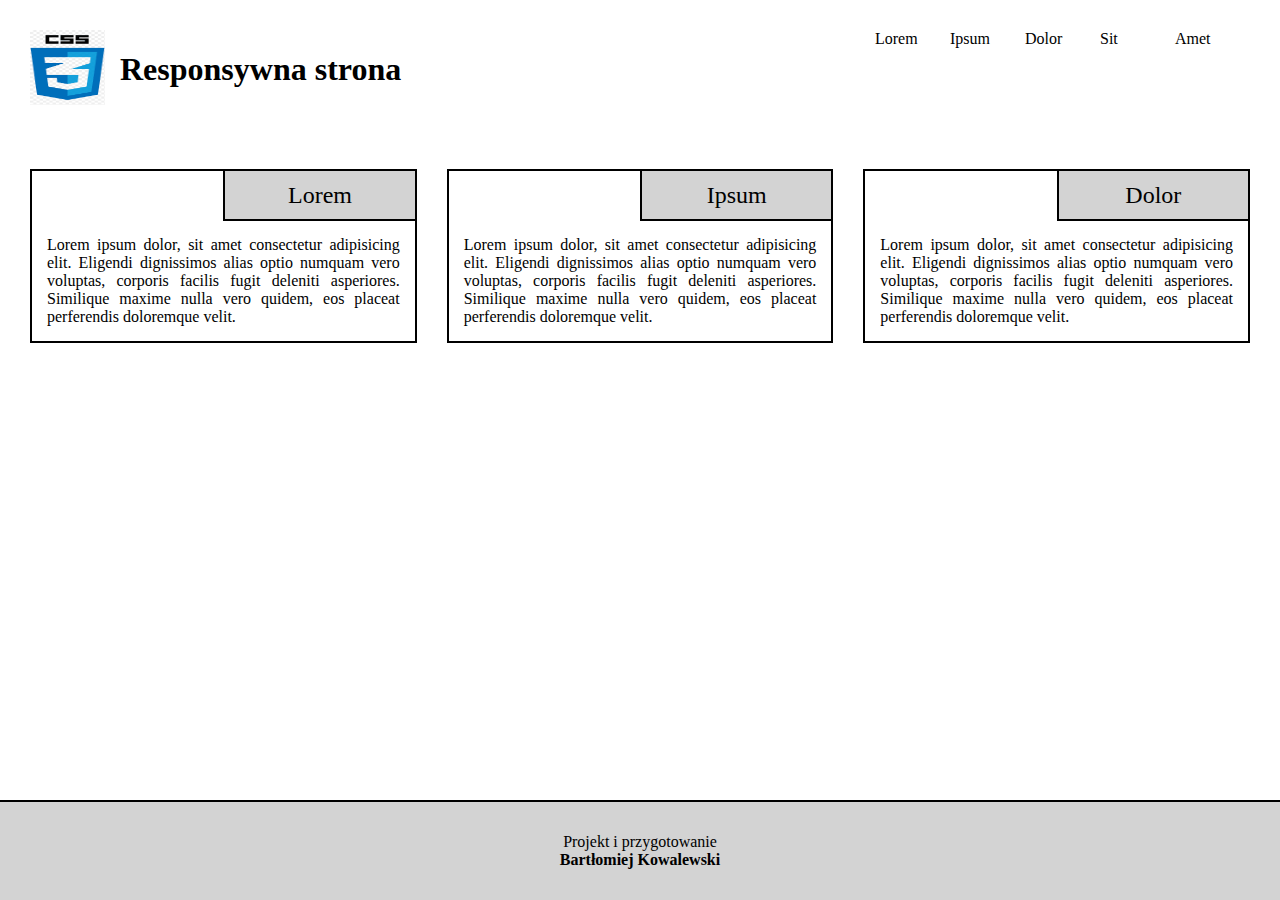
<file: Lab 2/index.html>
<!DOCTYPE html>
<html lang="pl-PL">

    <head>
        <meta charset="utf-8">
        <title> Responsywna strona </title>
        <link rel="stylesheet" type="text/css" href="style.css" title="Arkusz stylów CSS">
    </head>

    <body>
        <div class="content">
            <header id="naglowek">
                
                <div>
                    <img src="logo.png" class="logo" alt="logo">
                </div>

                <h1> 
                    <p id="tytul"> Responsywna strona </p> 
                </h1>

                <nav>
                    <a href="#Lorem">Lorem</a>
                    <a href="#Ipsum">Ipsum</a>
                    <a href="#Dolor">Dolor</a>
                    <a>Sit</a>
                    <a>Amet</a>
                </nav>

                <img src="hamburger.png" class="hamburger" alt="hamburger">

            </header>
            
            <main id="tresc">
                <article>
                    <header id="Lorem" class="nag">
                        Lorem
                    </header>
                    <p>
                        Lorem ipsum dolor, sit amet consectetur adipisicing elit. Eligendi dignissimos alias optio numquam vero voluptas, 
                        corporis facilis fugit deleniti asperiores. Similique maxime nulla vero quidem, eos placeat perferendis doloremque velit.
                    </p>
                </article>
                <article>
                    <header id="Ipsum" class="nag">
                        Ipsum
                    </header>
                    <p>
                        Lorem ipsum dolor, sit amet consectetur adipisicing elit. Eligendi dignissimos alias optio numquam vero voluptas, 
                        corporis facilis fugit deleniti asperiores. Similique maxime nulla vero quidem, eos placeat perferendis doloremque velit.
                    </p>
                </article>
                <article>
                    <header id="Dolor" class="nag">
                        Dolor
                    </header>
                    <p>
                        Lorem ipsum dolor, sit amet consectetur adipisicing elit. Eligendi dignissimos alias optio numquam vero voluptas, 
                        corporis facilis fugit deleniti asperiores. Similique maxime nulla vero quidem, eos placeat perferendis doloremque velit.
                    </p>
                </article>
            </main>
        </div>

        <footer id="stopka">
            <p> Projekt i przygotowanie </p>
            <p> Bartłomiej Kowalewski </p>
        </footer>
    </body>
</html>
</file>
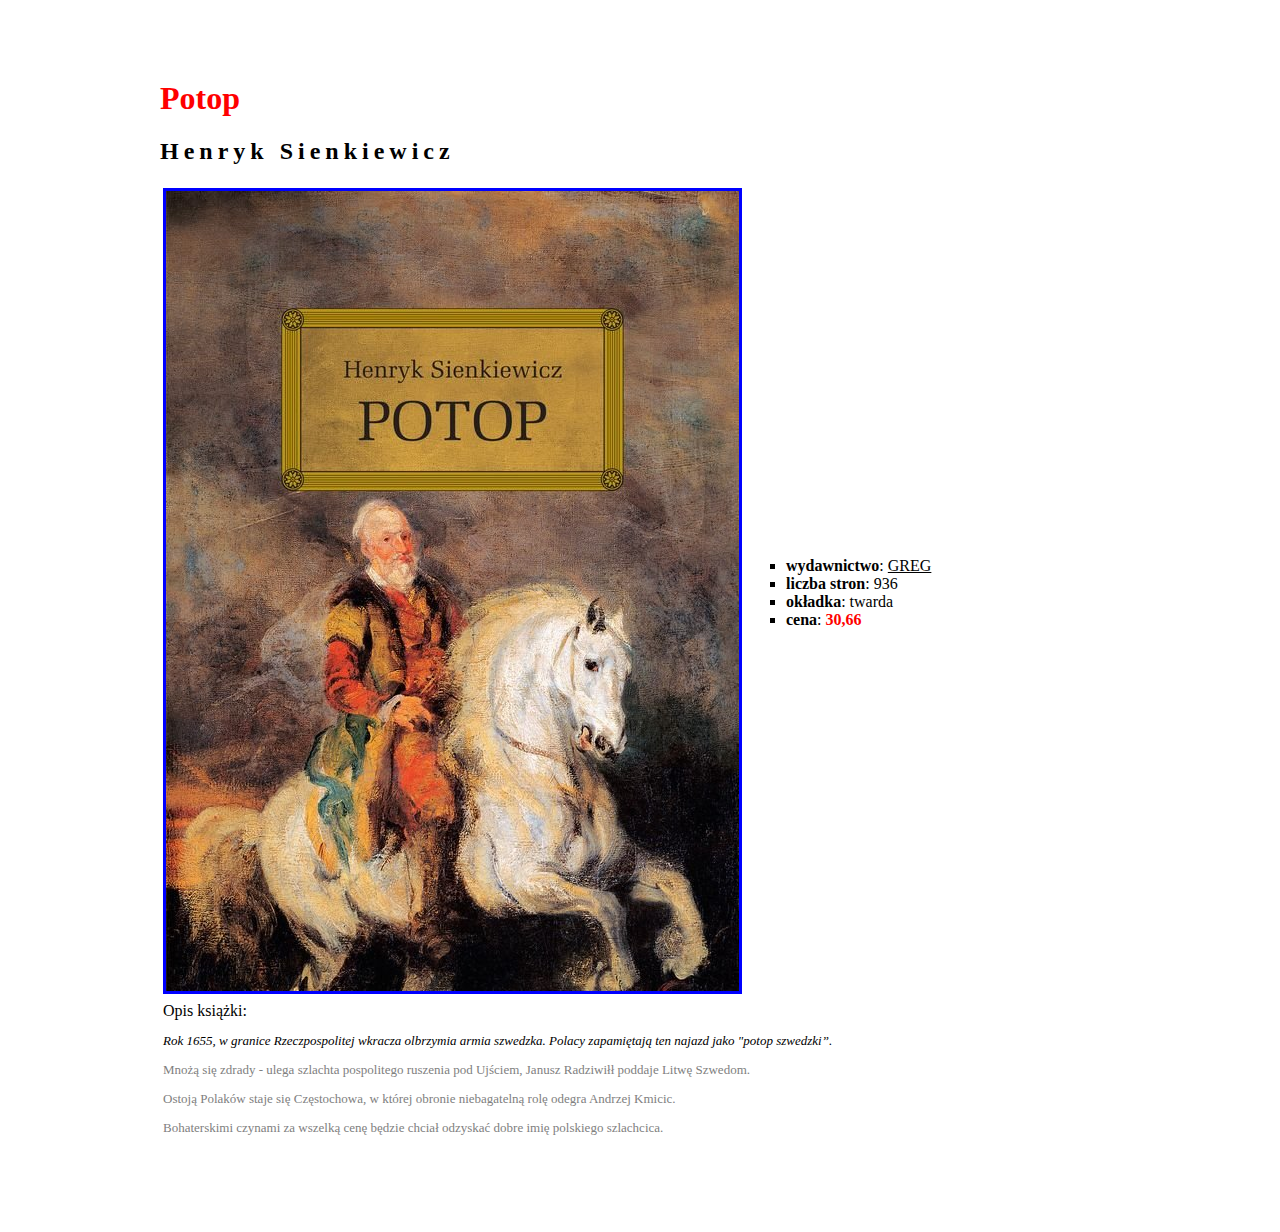
<file: Lab 1/book.html>
<!DOCTYPE html>
<html lang="pl-PL">
    <head>
        <meta charset="utf-8">
        <title>Potop - Henryk Sienkiewicz </title>
        <meta name="author" content="Bartłomiej Kowalewski">
        <meta name="description" content="potop, sienkiewicz, trylogia">
        <meta name="robots" content="index, nofollow">
        <link rel="stylesheet" type="text/css" href="style.css" title="Arkusz stylów CSS">
    </head>
    <body>
        <h1>Potop </h1>
        <h2>Henryk Sienkiewicz </h2>
        <table>
            <tr>
                <td>
                    <img src="https://ecsmedia.pl/c/potop-b-iext97331745.jpg" alt="Potop" srcset="potop.jpg">
                </td>
                <td>
                    <ul>
                        <li><b>wydawnictwo</b>: <u>GREG </u>
                        <li><b>liczba stron</b>: 936
                        <li><b>okładka</b>: twarda
                        <li><b>cena</b>: <span id="cena"> 30,66 </span>
                    </ul>
                </td>
            </tr>
            <tr>
                <td colspan="2"> Opis książki:
                    <p><span class="wstęp">Rok 1655, w granice Rzeczpospolitej wkracza olbrzymia armia szwedzka. Polacy zapamiętają ten najazd jako "potop szwedzki”.</span></p>
                    <p>Mnożą się zdrady - ulega szlachta pospolitego ruszenia pod Ujściem, Janusz Radziwiłł poddaje Litwę Szwedom. </p>
                    <p>Ostoją Polaków staje się Częstochowa, w której obronie niebagatelną rolę odegra Andrzej Kmicic.</p>
                    <p>Bohaterskimi czynami za wszelką cenę będzie chciał odzyskać dobre imię polskiego szlachcica.</p>
                </td>
            </tr>
        </table>
    </body>
</html>
</file>
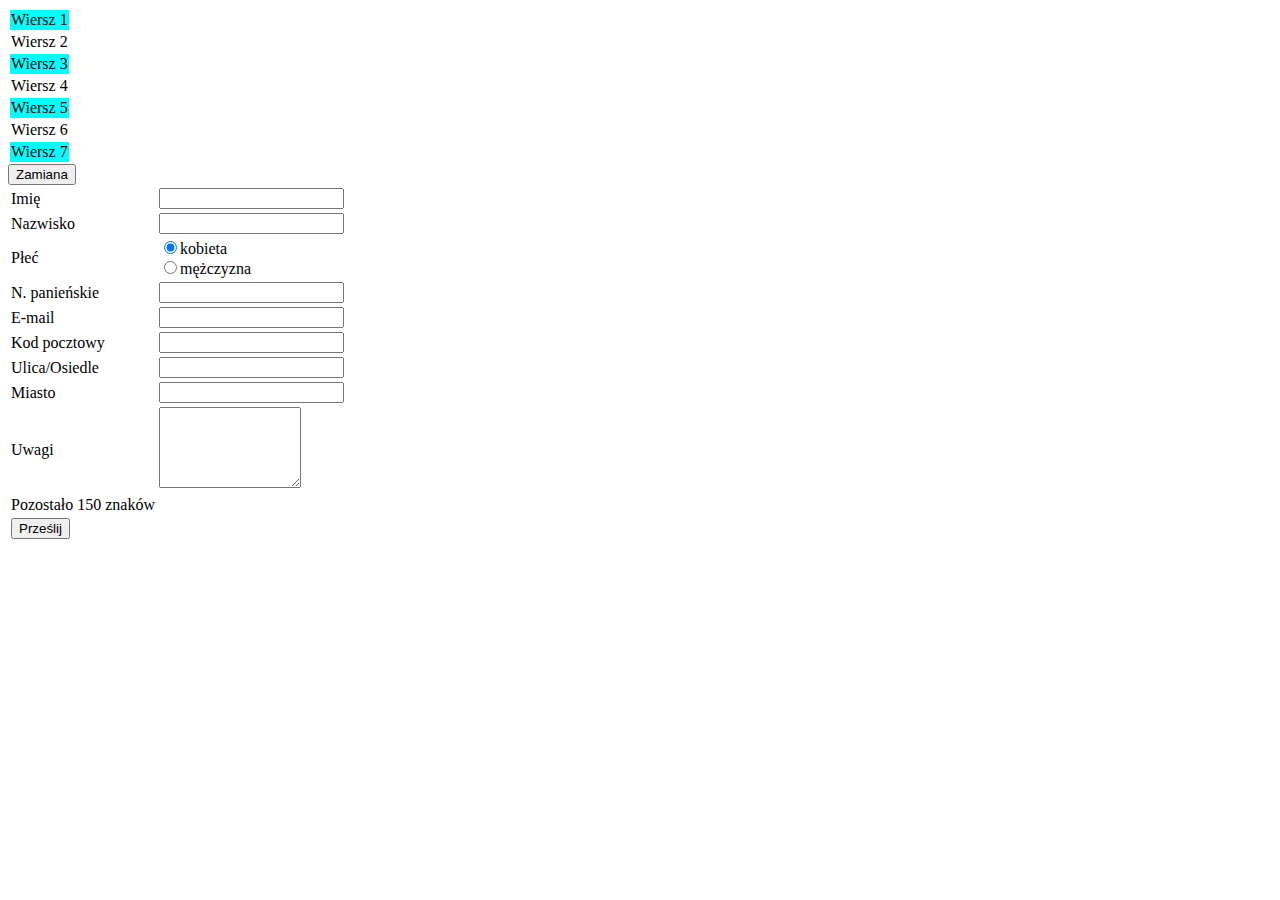
<file: Lab 3/form.html>
<!doctype html>
<html lang="pl-PL">
    <head>
        <meta charset="utf-8" />
        <title>JavaScript</title>
        <link rel="stylesheet" href="style.css">
        <script src="form_check.js"></script>
    </head>
    <body>

        <table>
            <tbody>
                <tr><td>Wiersz 1</td></tr>
                <tr><td>Wiersz 2</td></tr>
                <tr><td>Wiersz 3</td></tr>
                <tr><td>Wiersz 4</td></tr>
                <tr><td>Wiersz 5</td></tr>
                <tr><td>Wiersz 6</td></tr>
                <tr><td>Wiersz 7</td></tr>
            </tbody>
        </table>

        <input type="submit" value="Zamiana" onclick="swapRows(this);">

        <script>
            alterRows(1, document.getElementsByTagName("tr")[0]);
        </script>

        <form name="dane_osobowe">
            <table>
                <tr>
                    <td>Imię</td>
                    <td><input type="text" name="f_imie"><span class="err" id="e_imie" /></td>
                </tr>
                <tr>
                    <td>Nazwisko</td>
                    <td><input type="text" name="f_nazwisko"><span class="err" id="e_nazwisko" /></td>
                </tr>

                <tr>
                    <td>Płeć</td>
                    <td>
                        <input onclick="showElement('NazwiskoPanienskie')" name="f_plec" value="f_k" checked type="radio" />kobieta<br />
                        <input onclick="hideElement('NazwiskoPanienskie')" name="f_plec" value="f_m" type="radio" />mężczyzna
                    </td>
                </tr>
                <tr>
                    <td>N. panieńskie</td>
                    <td><span id="NazwiskoPanienskie"><input type="text" name="f_nazwisko_p"></span></td>
                </tr>
                <tr>
                    <td>E-mail</td>
                    <td><input type="text" name="f_email"><span class="err" id="e_email" /></td>
                </tr>
                <tr>
                    <td>Kod pocztowy</td>
                    <td><input type="text" name="f_kod"><span class="err" id="e_kod" /></td>
                </tr>
                <tr>
                    <td>Ulica/Osiedle</td>
                    <td><input type="text" name="f_ulica"><span class="err" id="e_ulica" /></td>
                </tr>
                <tr>
                    <td>Miasto</td>
                    <td><input type="text" name="f_miasto"><span class="err" id="e_miasto" /></td>
                </tr>
                <tr>
                    <td>Uwagi</td>
                    <td>
                        <textarea rows="5" cols="15" name="uwagi"
                            onkeyup="cnt(this.form.uwagi, document.getElementById('zostalo'), 150)">
                        </textarea>
                    </td>
                </tr>
                <tr>
                    <td>Pozostało <span id="zostalo">150</span> znaków</td>
                </tr>

                <tr>
                    <td colspan="2"><input onclick="return validate(this.form)" type="submit" value="Prześlij"></td>
                </tr>
            </table>
        </form>
    </body>
</html>
</file>
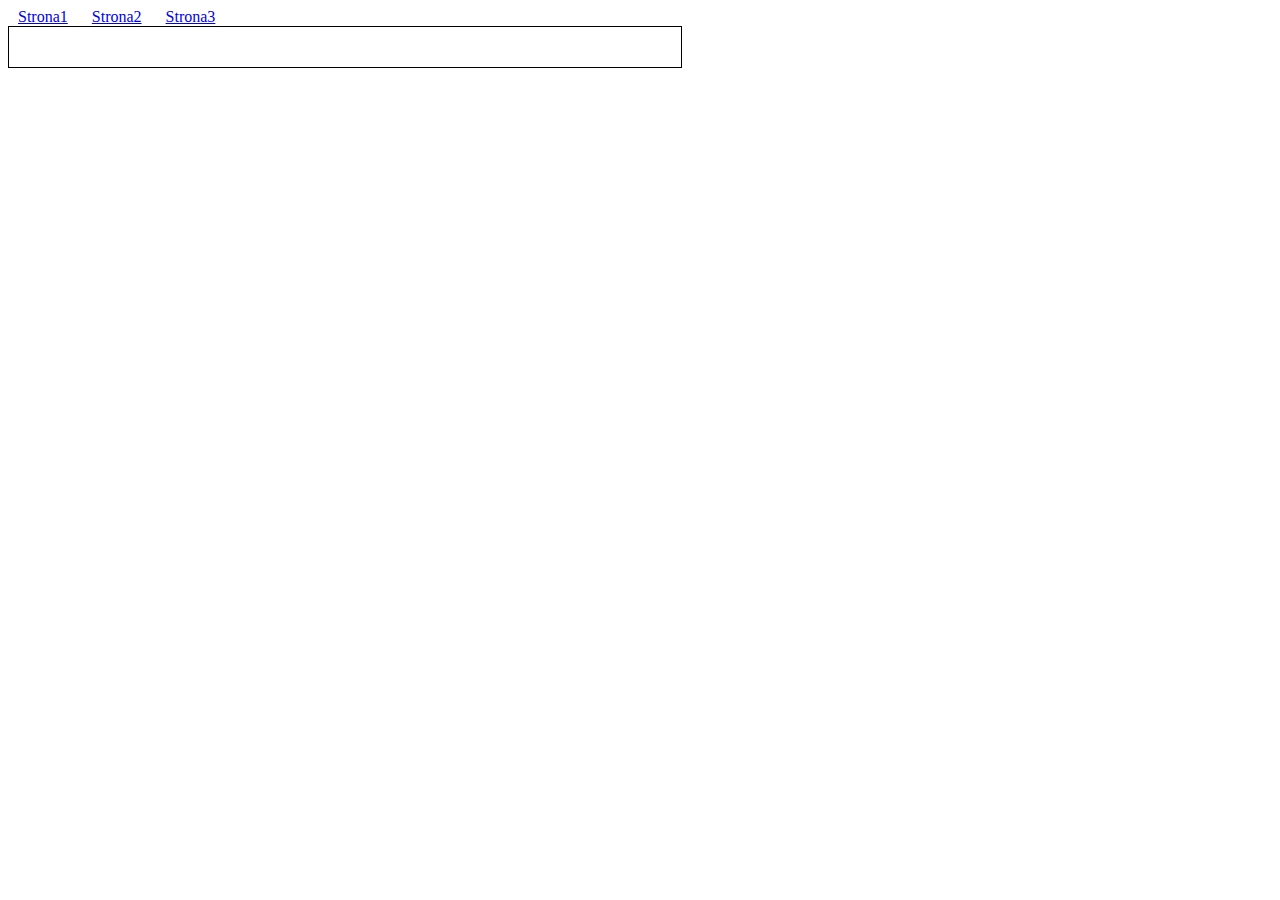
<file: Lab 4/AJAX.html>
<!DOCTYPE html>
<html>

<head>
    <meta charset="utf-8" />
    <script type="text/javascript" src="http://ajax.googleapis.com/ajax/libs/jquery/1.9.1/jquery.min.js"></script>
    <style>
        a {
            margin: 10px;
        }

        #content {
            border: 1px solid black;
            padding: 20px;
            width: 50%;
        }
    </style>
    <script type="text/javascript">
        $(function () {
            $('a').click(function () {
                //var thisA = $(this);
                $('#content').animate({ height: '0px', width: '0px' }, () => {
                    $('#content').load('AJAX' + $(this).attr('href'), () => {
                        $('#content').animate({ height: '500px', width: '500px' });
                    });
                });
                return false;
            });
        });
    </script>
</head>

<body>
    <header>
        <nav>
            <a href="Selektory.html">Strona1</a>
            <a href="Style.html">Strona2</a>
            <a href="Zdarzenia.html">Strona3</a>
        </nav>
    </header>
    <div id="content"></div>
</body>

</html>
</file>
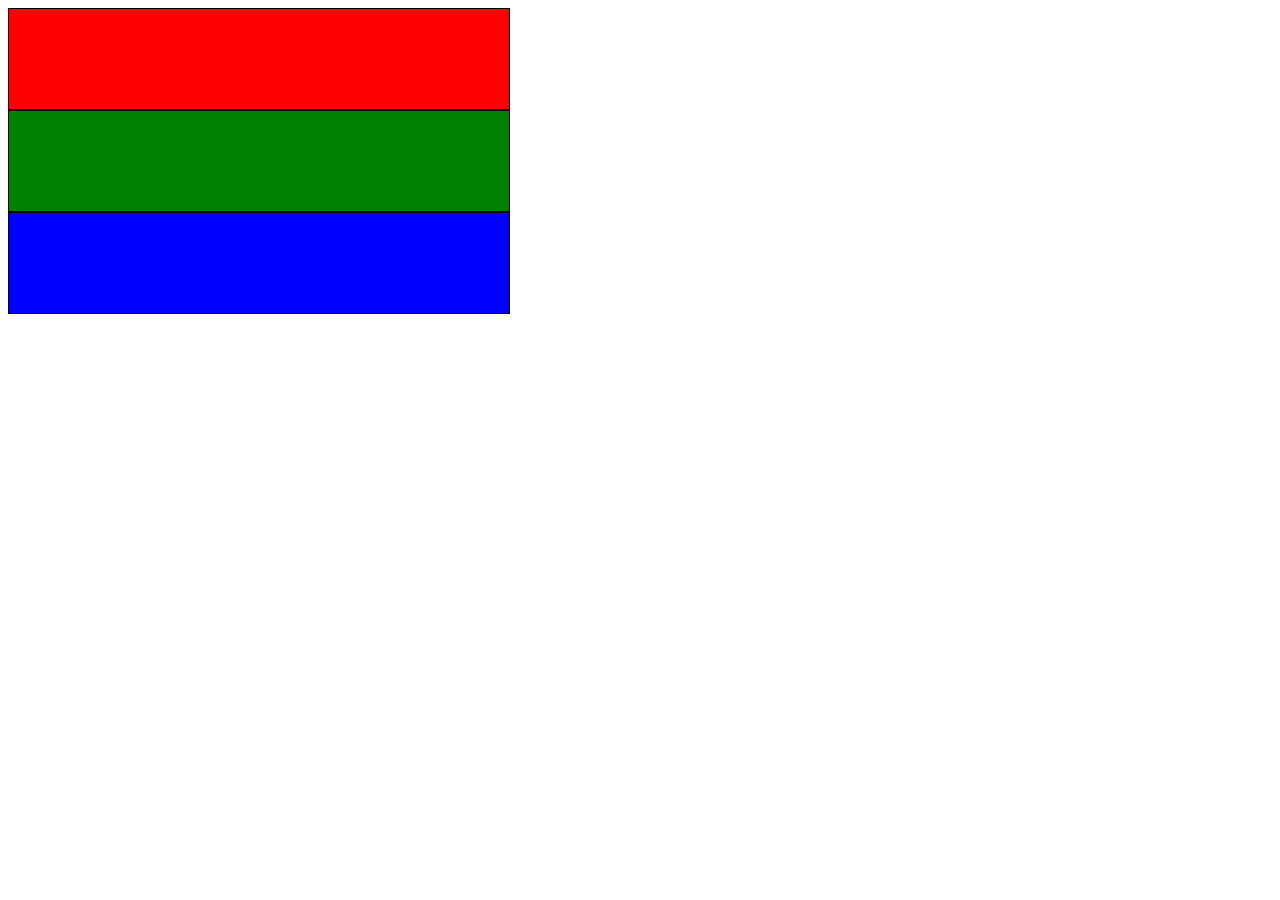
<file: Lab 4/DOM.html>
<!DOCTYPE html>
<html>

<head>
    <meta charset="utf-8" />
    <title>Q&A</title>
    <style>
        #r {
            background-color: Red;
        }

        #g {
            background-color: Green;
        }

        #b {
            background-color: Blue;
        }

        #r,
        #g,
        #b {
            height: 100px;
            width: 500px;
            border: 1px solid black;
            text-align: center;
        }
    </style>
    <script type="text/javascript" src="http://ajax.googleapis.com/ajax/libs/jquery/1.9.1/jquery.min.js"></script>
    <script type="text/javascript">
        function Down() {
            var div = $(this);
            $('div').mousemove(function (e) {
                div.remove();
                div.insertAfter(e.target);
                div.mousedown(Down);
            });
            $('div').mouseup(function (e) {
                $('div').unbind('mousemove');
            });
        }
        $(document).ready(function () {
            $('div').mousedown(Down);
        });
    </script>
</head>

<body>
    <div id="r"></div>
    <div id="g"></div>
    <div id="b"></div>
</body>

</html>
</file>
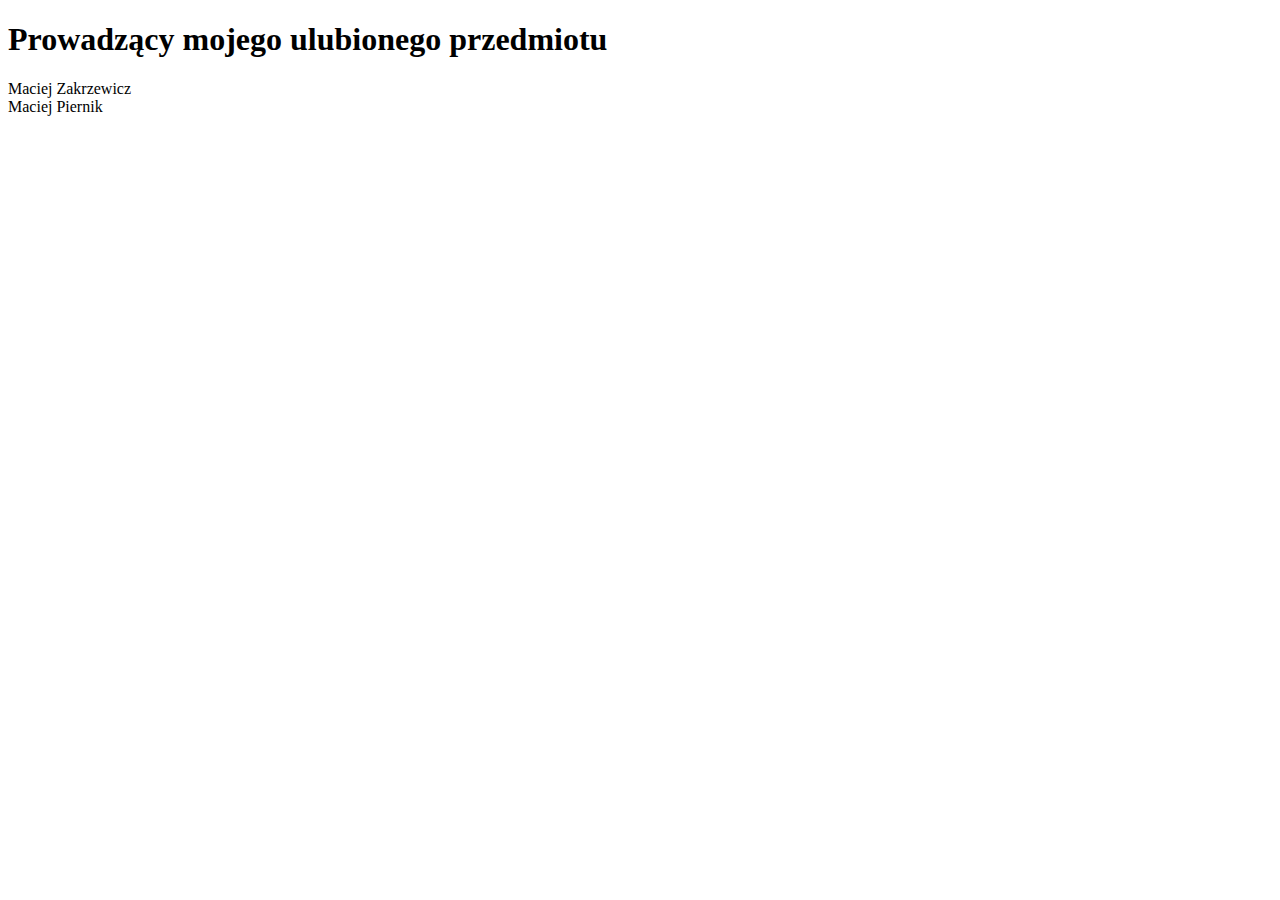
<file: Lab 4/JSON1.html>
<!DOCTYPE html>
<html>

<head>
    <meta charset="utf-8" />
    <title>JSON</title>
    <script type="text/javascript" src="http://ajax.googleapis.com/ajax/libs/jquery/1.9.1/jquery.min.js"></script>
    <script type="text/javascript">
        var d =
        {
            "Pracownicy": {
                "Pracownik": [
                    { "Imie": "Maciej", "Nazwisko": "Zakrzewicz" },
                    { "Imie": "Maciej", "Nazwisko": "Piernik" }
                ]
            }
        };
        $(function () {
            d.Pracownicy.Pracownik.map(function (Pracownik) {
                $('#x').append('<div>' + Pracownik.Imie + ' ' + Pracownik.Nazwisko + '</div>');
            });
        });
    </script>
</head>

<body>
    <h1>Prowadzący mojego ulubionego przedmiotu</h1>
    <div id="x"></div>
</body>

</html>
</file>
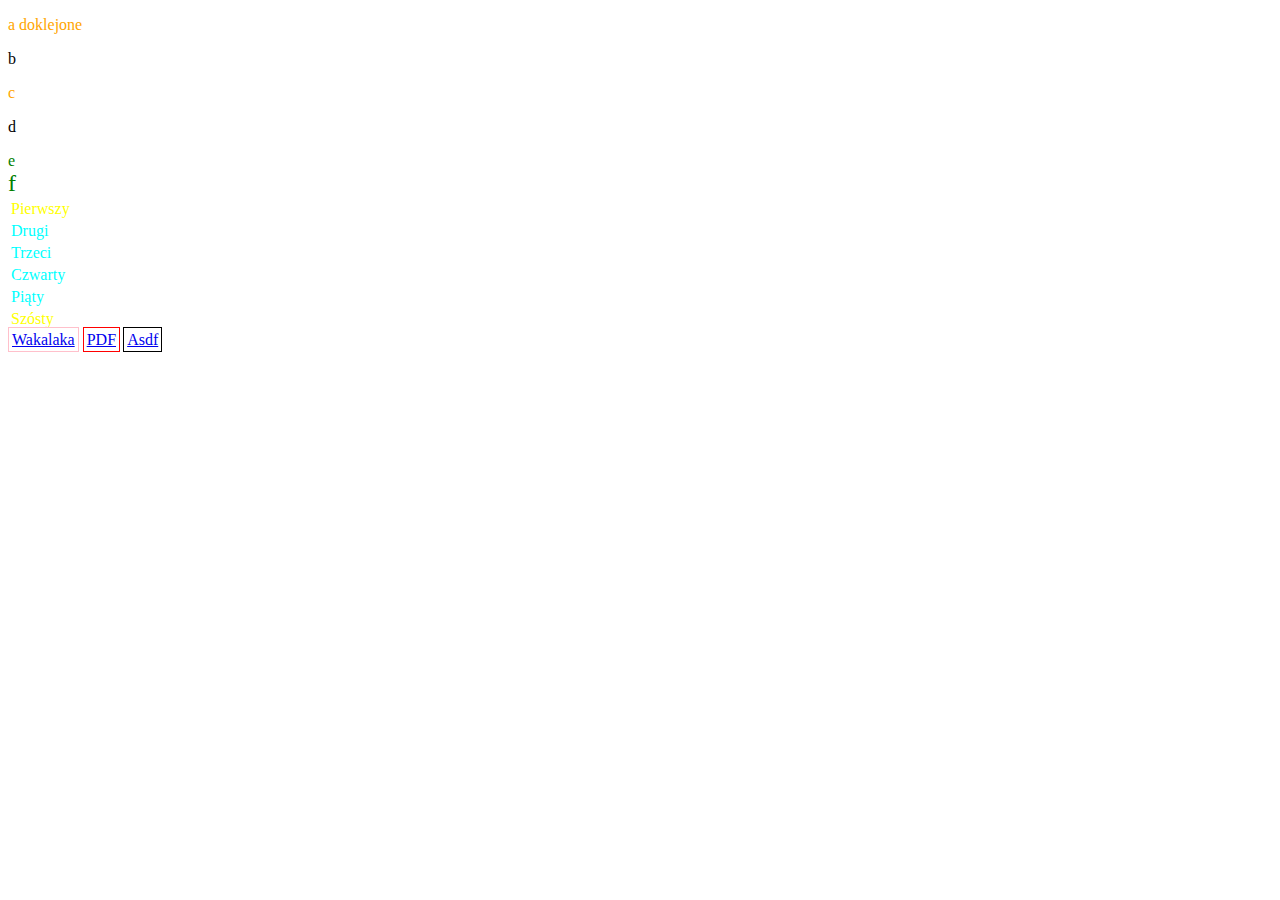
<file: Lab 4/Selektory.html>
<!DOCTYPE html>
<html>

<head>
    <meta charset="utf-8" />
    <title>jQuery</title>
    <script type="text/javascript" src="http://ajax.googleapis.com/ajax/libs/jquery/1.9.1/jquery.min.js"></script>
    <script type="text/javascript">
        $(function () {
            $('#a').css('color', 'red').append(' doklejone');
            $('div').css('color', 'green');
            $('.c').css('font-size', 'x-large');
            $('tr + tr').css('color', 'aqua');
            $('table tr:first').css('color', 'yellow');
            $('tr:last').css('color', 'yellow');
            $('p:even').css('color', 'orange');
            $('[href]').css('border', '1px solid black').css('padding', '3px');
            $('a[href*=kalaka]').css('border', '1px solid pink');
            $('a[href$=\'.pdf\']').css('border', '1px solid red');
            alert('Wartość atrybutu color elementu o id="a" to ' + $('#a').css('color'));
        });
    </script>
</head>

<body>
    <p id="a">a</p>
    <p>b</p>
    <p>c</p>
    <p>d</p>
    <div>e</div>
    <div class="c">f</div>
    <table>
        <tr>
            <td>Pierwszy</td>
        </tr>
        <tr>
            <td>Drugi</td>
        </tr>
        <tr>
            <td>Trzeci</td>
        </tr>
        <tr>
            <td>Czwarty</td>
        </tr>
        <tr>
            <td>Piąty</td>
        </tr>
        <tr>
            <td>Szósty</td>
        </tr>
    </table>
    <a href="wakalaka.html">Wakalaka</a>
    <a href="asdf.pdf">PDF</a>
    <a href="asdf.html">Asdf</a>

</body>

</html>
</file>
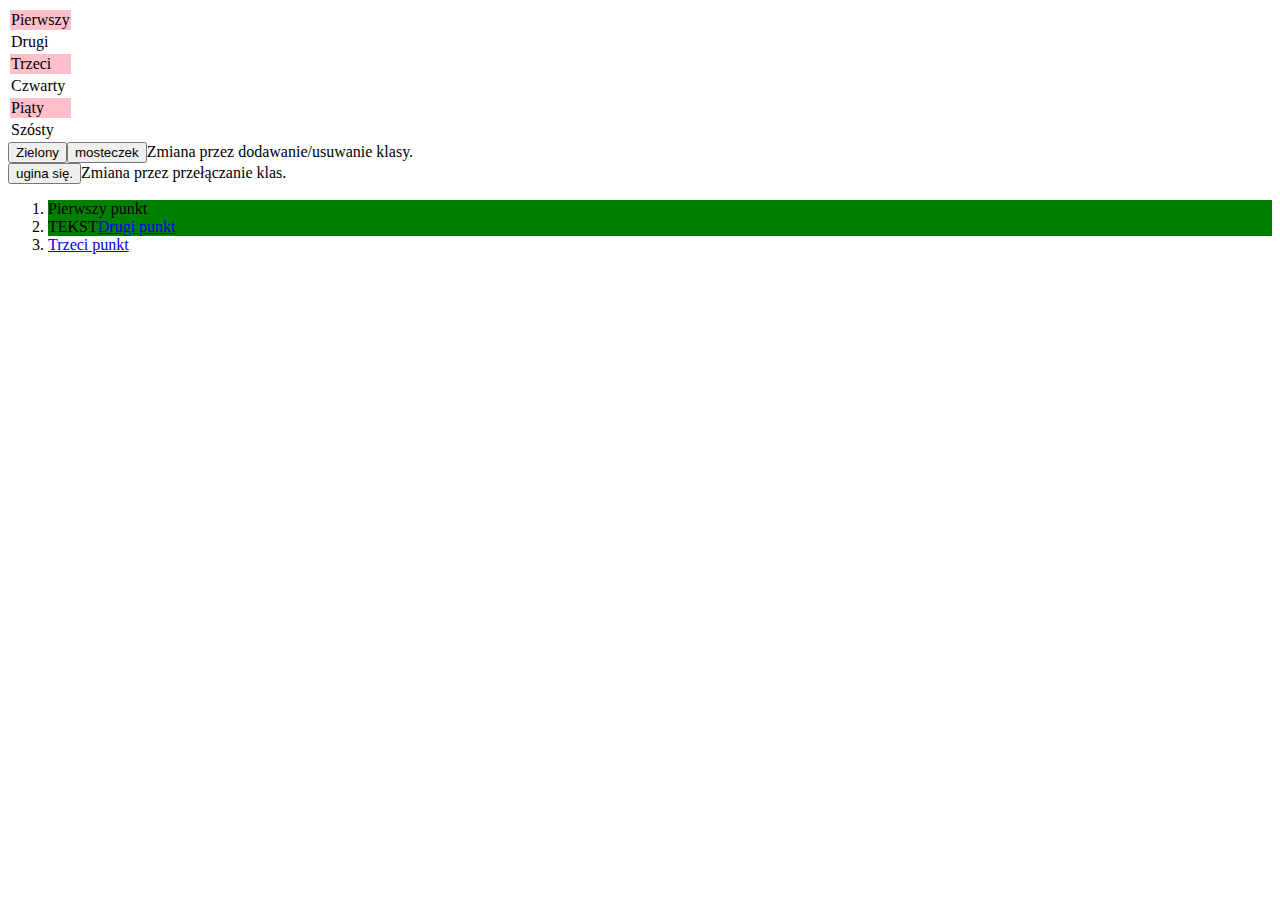
<file: Lab 4/Style.html>
<!DOCTYPE html>
<html>

<head>
    <meta charset="utf-8" />
    <title>jQuery</title>
    <script type="text/javascript" src="http://ajax.googleapis.com/ajax/libs/jquery/1.9.1/jquery.min.js"></script>
    <script type="text/javascript">
        $(function () {
            $('button:contains(\'Zielony\')').click(function () {
                $('#classic').addClass('zielona');
            });
            $('button:contains(\'mosteczek\')').click(function () {
                $('#classic').removeClass('zielona');
            });
            $('button:contains(\'ugina\')').click(function () {
                $('#toggle').toggleClass('zielona');
            });
            $('tr:even').addClass('zielona');
            $('ol.a li:not(:has(.b:has(a)))').css('background', 'green');
        });
    </script>
    <style>
        .zielona {
            background: Pink;
        }
    </style>
</head>

<body>
    <table>
        <tr>
            <td>Pierwszy</td>
        </tr>
        <tr>
            <td>Drugi</td>
        </tr>
        <tr>
            <td>Trzeci</td>
        </tr>
        <tr>
            <td>Czwarty</td>
        </tr>
        <tr>
            <td>Piąty</td>
        </tr>
        <tr>
            <td>Szósty</td>
        </tr>
    </table>
    <div><button>Zielony</button><button>mosteczek</button><span id="classic">Zmiana
            przez dodawanie/usuwanie klasy.</span></div>
    <div><button>ugina się.</button><span id="toggle">Zmiana przez przełączanie
            klas.</span></div>
    <ol class='a'>
        <li class='b'>Pierwszy punkt</li>
        <li><span class='b'>TEKST</span><a href='#'>Drugi punkt</a></li>
        <li><span class='b'><a href='#'>Trzeci punkt</a></span></li>
    </ol>
</body>

</html>
</file>
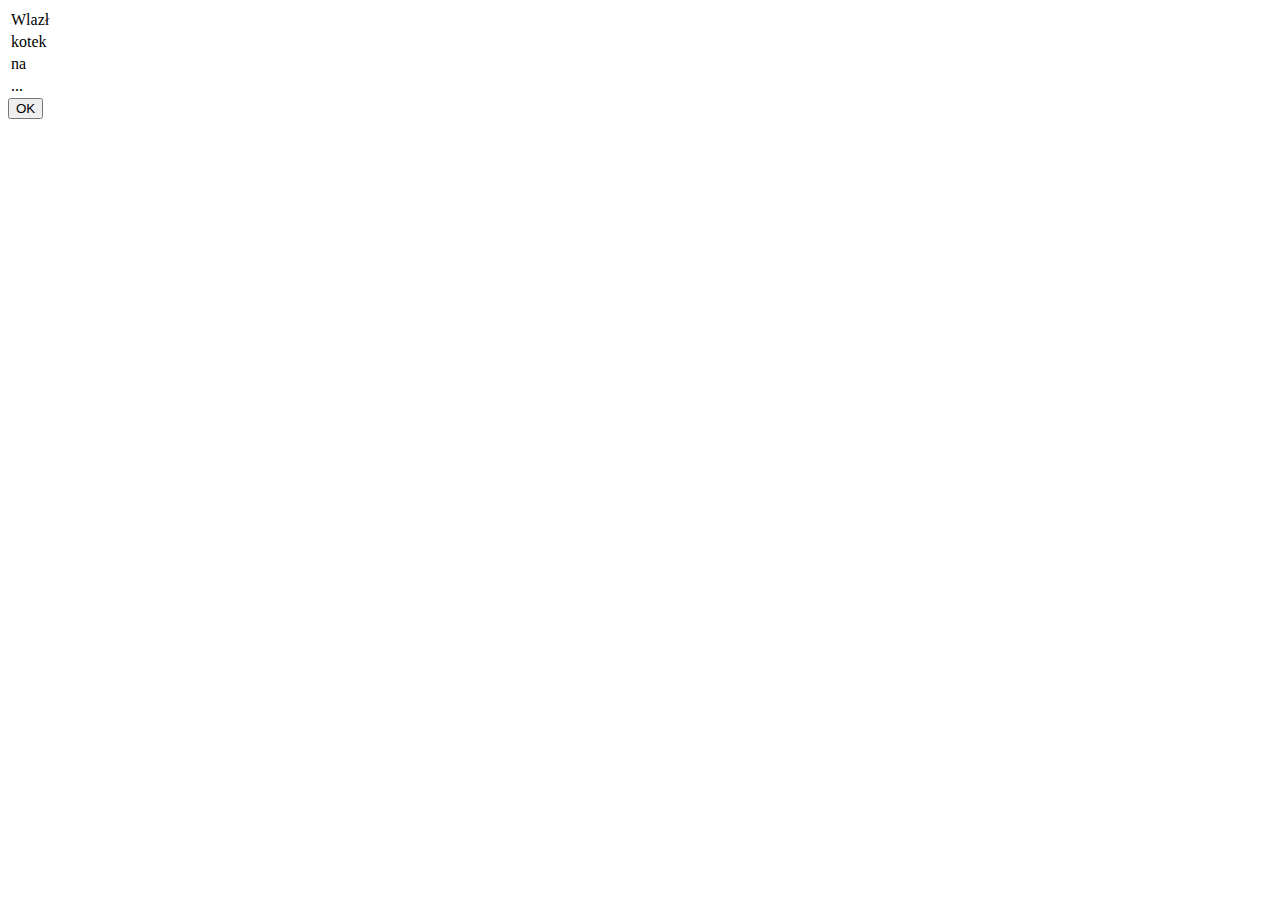
<file: Lab 4/Zdarzenia.html>
<!DOCTYPE html>
<html>

<head>
    <meta charset="utf-8" />
    <title>jQuery</title>
    <script type="text/javascript" src="http://ajax.googleapis.com/ajax/libs/jquery/1.9.1/jquery.min.js"></script>
    <script type="text/javascript">
        function edit() {
            const row = $(this);
            row.html('<input id="edit" value="' + row.text() + '">');
            $('#edit').blur(function () {
                row.html($(this).val());
                row.one('click', edit);
            }).focus();

            $('button').trigger('asdf');
        }
        $(function () {
            $('td').one('click', edit);
        });
        $(function () {
            $('button').bind('asdf', function () { alert('Asdf!'); });
            $('*').unbind();
        });
    </script>
</head>

<body>
    <table>
        <tr>
            <td>Wlazł</td>
        </tr>
        <tr>
            <td>kotek</td>
        </tr>
        <tr>
            <td>na</td>
        </tr>
        <tr>
            <td>...</td>
        </tr>
    </table>
    <button type="button" id='button'>OK</button>
</body>

</html>
</file>
<file: Lab 2/style.css>
html, p, body {
  margin: 0;
  padding: 0;
}

* {
  box-sizing: border-box;
  font-family: Verdana;
  font-size: 16px;
  font-weight: normal;
  text-decoration: none;
  color: black;
}

#naglowek {
  display: flex;
  flex-direction: row;
  padding: 30px;
  align-items: center;
}

#tresc {
  display: flex;
  flex-direction: row;
  padding: 15px;
}

#stopka {
  display: flex;
  flex-direction: column;
  height: 100px;
  background-color: lightgray;
  border-top: 2px solid black;
  margin-top: 15px;
  align-items: center;
  justify-content: center;
  flex-shrink: 0;
}

#tytul {
  font-size: 32px;
  margin-left: 15px;
  font-weight: bold;
  flex-grow: 1;
}

nav {
  flex-grow: 2;
  align-self: flex-start;
  display: flex;
  justify-content: right;
}

nav a {
  width: 75px;
}

.logo {
  flex-grow: 1;
  width: 75px;
  height: 75px;
}

article {
  margin: 15px;
  width: 100%;
  border: 2px solid black;
  display: flex;
  flex-direction: column;
  justify-content: flex-start;
  align-items: center;
  text-align: justify;
}

.nag {
  height: 50px;
  width: 50%;
  font-size: 1.5em;
  display: flex;
  justify-content: center;
  align-items: center;
  align-self: flex-end;
  background-color: lightgray;
  border-width: 0px 0px 2px 2px;
  border-style: solid;
  border-color: black;
  text-align: center;
}

article p {
  padding: 15px;
}

footer p + p {
  font-weight: bold;
}

html, body {
  height: 100%;
}

body {
  display: flex;
  flex-direction: column;
}

.content {
  flex: 1 0 auto;
}

.hamburger {
  display: none;
}

@media all and (max-width: 900px) {
  main {
    flex-wrap: wrap;
  }

  nav, h1 {
    display: none;
  }

  .hamburger {
    display: block;
    width: 30px;
    height: auto;
  }

  #naglowek {
    justify-content: space-between;
  }
}

/*# sourceMappingURL=style.css.map */
</file>
<file: Lab 1/style.css>
li { list-style-type: square }

#cena {
    color: red;
    font-weight: bold;
}

.wstęp {
    font-style: italic;
}

td img {
    border-style: solid;
    border-color: blue;
}

td img:hover {
    border-style: solid;
    border-color: red;
}

h1~h2 {
    letter-spacing: 5px;
}

td[colspan="2"]>p {
    font-size: small;
}

p+p {
    color: gray;
}

* { 
    font-family: Tahoma 
}

body { 
    margin: 5em 10em 5em 10em; 
    background-image: url(https://dictionary.cambridge.org/pl/images/thumb/book_noun_001_01679.jpg?version=5.0.222);
    background-size: 8%;
    background-repeat: repeat-y
} 

p { 
    text-align: justify 
}

h1 { 
    color: red;
}
</file>
<file: Lab 3/style.css>
span.err {
    color: red;
    font-weight: bold;
    padding-left: 5px;
}
</file>
